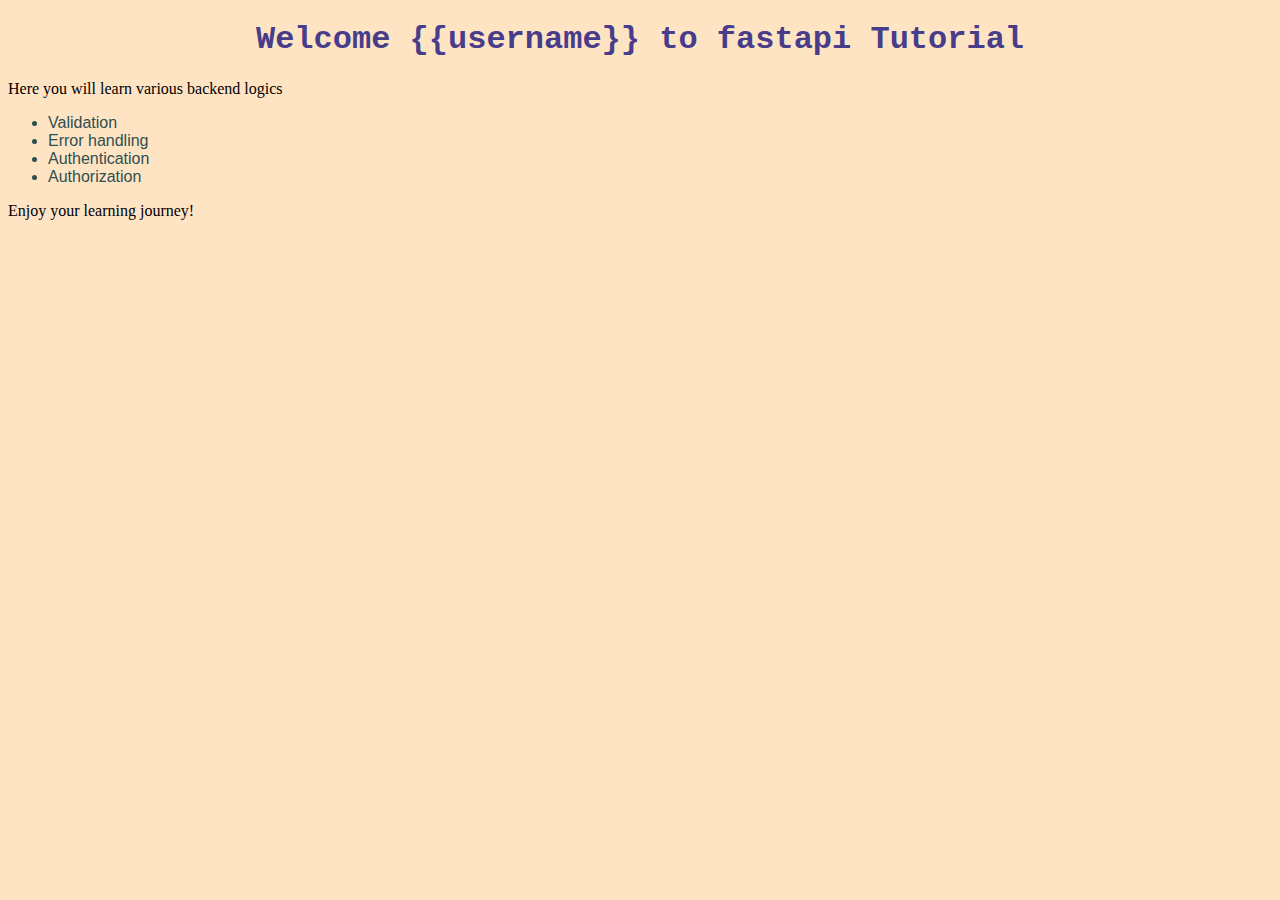
<file: templates/index.html>
<!DOCTYPE html>
<html lang="en">
<head>
    <meta charset="UTF-8">
    <meta name="viewport" content="width=device-width, initial-scale=1.0">
    <title>fastapi tutorial</title>
    <link href="https://cdn.jsdelivr.net/npm/bootstrap@5.3.7/dist/css/bootstrap.min.css" rel="stylesheet" integrity="sha384-LN+7fdVzj6u52u30Kp6M/trliBMCMKTyK833zpbD+pXdCLuTusPj697FH4R/5mcr" crossorigin="anonymous"> 
</head>
<body>
    <h1>Welcome {{username}} to fastapi Tutorial</h1>
    
    <p>Here you will learn various backend logics</p>
    <ul>
        <li>Validation</li>
        <li>Error handling</li> 
        <li>Authentication</li>
        <li>Authorization</li>
    </ul>
    <p>Enjoy your learning journey!</p>
<style>
  body{
    background-color: bisque;
}

  h1 {
    color: darkslateblue;
    text-align: center;
    font-family: 'Courier New', Courier, monospace;
}

  ul {
    color: darkslategray;
    font-family: 'Gill Sans', 
    'Gill Sans MT', Calibri, 'Trebuchet MS', 
    sans-serif;
}
</style>
</body>
</html>
</file>
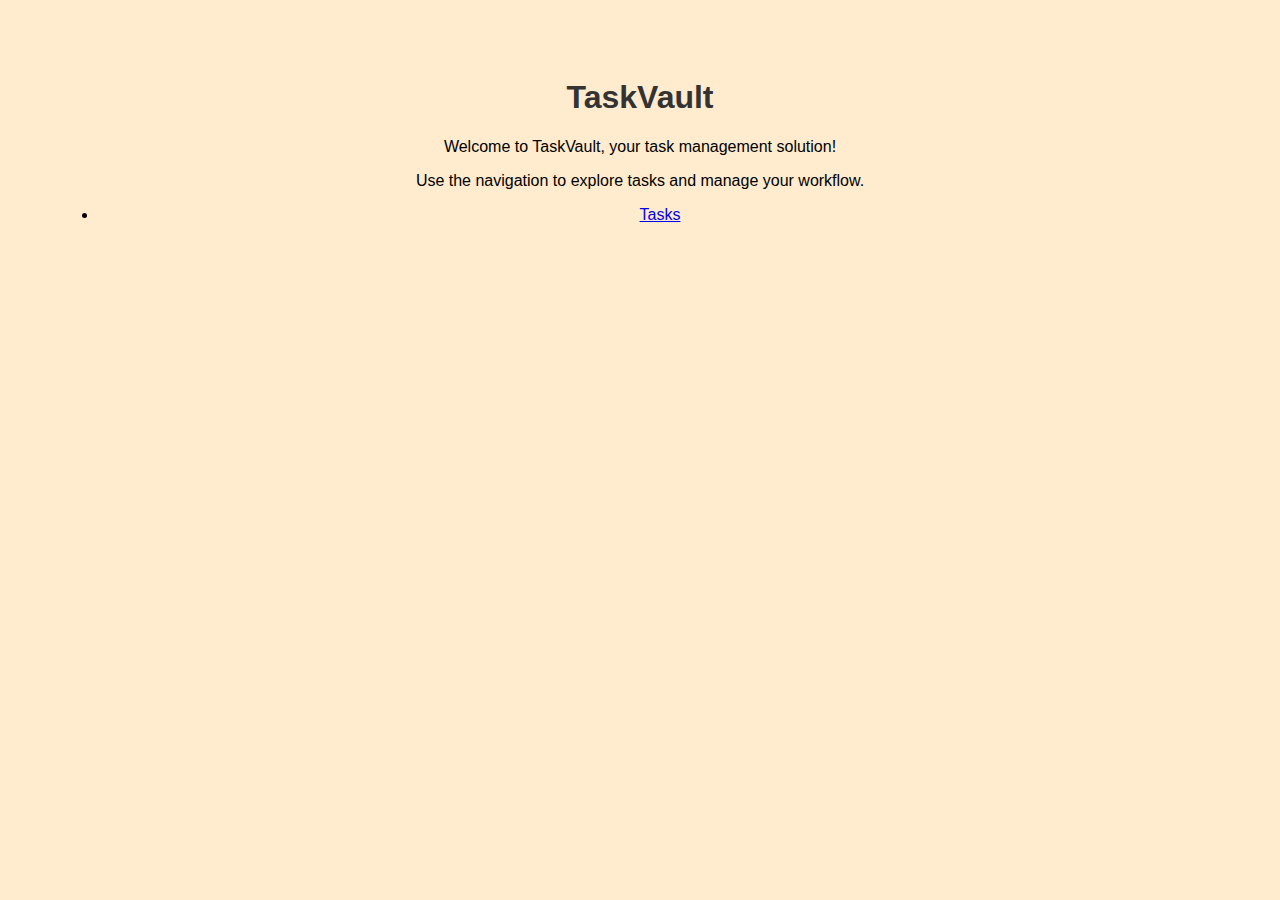
<file: templates/home.html>
<!DOCTYPE html>
<html lang="en">
<head> 
    <meta charset="UTF-8">
    <meta name="viewport" content="width=device-width, initial-scale=1.0">
    <title>TaskVault - manage your task efficiently</title>
    <link href="https://cdn.jsdelivr.net/npm/bootstrap@5.3.7/dist/css/bootstrap.min.css" rel="stylesheet"
     integrity="sha384-LN+7fdVzj6u52u30Kp6M/trliBMCMKTyK833zpbD+pXdCLuTusPj697FH4R/5mcr"
      crossorigin="anonymous">
      <link rel="stylesheet" href="/static/style.css">
</head>
<body>
    <h1>TaskVault</h1>
    <p>Welcome to TaskVault, your task management solution!</p>
    <p>Use the navigation to explore tasks and manage your workflow.</p>
    <nav>
        <ul>
            <li><a href="/tasks">Tasks</a></li>
        </ul>
</body>
</html>
</file>
<file: static/style.css>
body {
    font-family: Arial, sans-serif;
    background-color:blanchedalmond !important;
    text-align: center;
    padding: 50px;
}

h1 {
    color: #333;
}

.mb-3{
    margin-left: 20rem;
}

.card-body{
    margin: 5px;
    object-fit:cover;
}

.card{
    margin: 5px;
}
</file>
